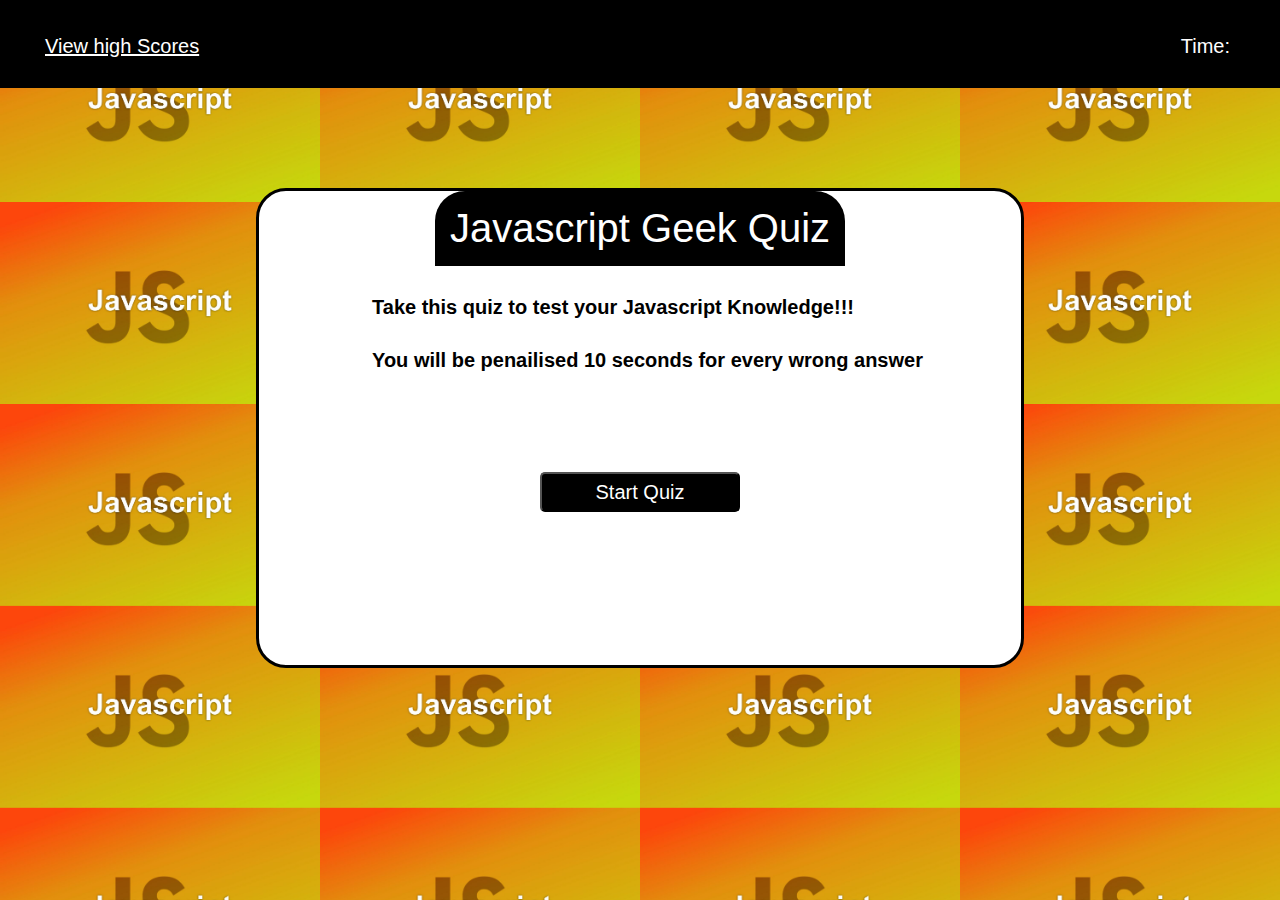
<file: index.html>
<!DOCTYPE html>
<html lang="en">

<head>
    <meta charset="UTF-8">
    <meta http-equiv="X-UA-Compatible" content="IE=edge">
    <meta name="viewport" content="width=device-width, initial-scale=1.0">
    <link rel="stylesheet" href="./style.css">
    <link rel="icon" type="image/x-icon" href="./JS.png">
    <title>Javascript Quiz</title>
</head>

<body>
    <!-- Header which has link to high scores and countdown timer-->
    <header>
        <div>
            <p><a href="./index2.html">View high Scores</a></p>
        </div>

        <div>
            <p id="timer">Time:<a id="timer-count"></a></p>
        </div>
    </header>

    <!-- This section contains the start button which activates the quiz-->
    <article id="start-div">
        <div>
            <h1>Javascript Geek Quiz</h1>
        </div>
        <div>
            <h3>Take this quiz to test your Javascript Knowledge!!!</h3>
            <p>You will be penailised 10 seconds for every wrong answer</p>
        </div>
        <div class="start-button">
            <button id="start-button">Start Quiz</button>
        </div>
    </article>
    
    <!-- Javascript pushes  the questions and possible answers to this section-->
    <section class="question">
        <div>
            <h3 id="question-text"></h3>
        </div>
        <div id="choices-section">
        </div>
      
    </section>

    <!-- This section display score from the quiz and prompts the user to input their initials -->
    <Section id="initials-page" class="enter-initals">
        <div>
            <h2>All done!</h2>
        </div>
        <div>
            <h3>Your final score is:<span id="final-score"></span></h3>
        </div>
        <div class="input-name">
            <h4>Enter your initials:</h4>
            <form action="name">
                <input id="initials-input" type="text" placeholder="enter your name here">
            </form>
            <button type="button" id="submit-button">Submit</button>
        </div>
    </Section>
     
    <script src="script.js"></script>
</body>

</html>
</file>
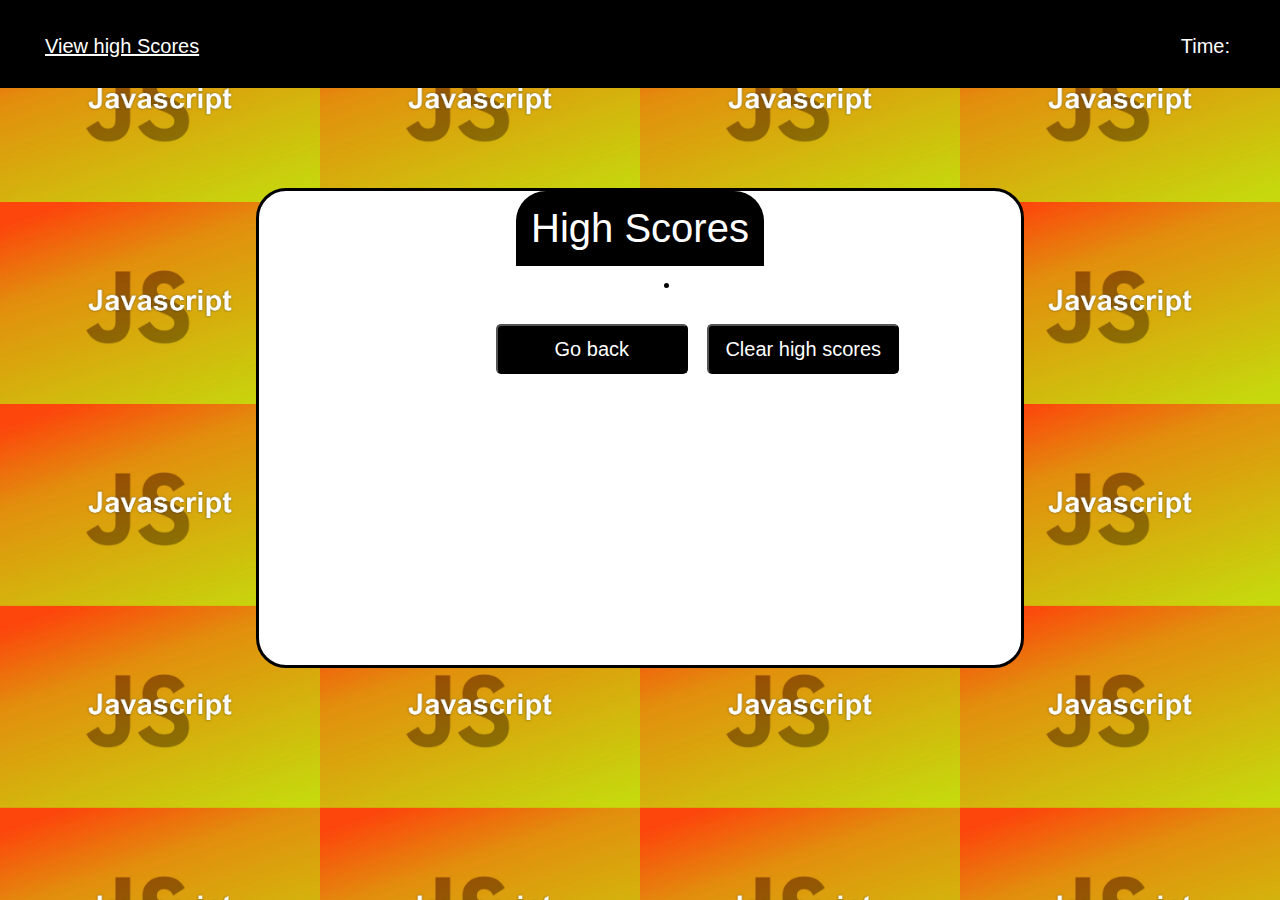
<file: index2.html>
<!DOCTYPE html>
<html lang="en">
<head>
    <meta charset="UTF-8">
    <meta http-equiv="X-UA-Compatible" content="IE=edge">
    <meta name="viewport" content="width=device-width, initial-scale=1.0">
    <link rel="stylesheet" href= "./style.css">
    <link rel="icon" type="image/x-icon" href="./UFC.jpg">
    <title>Javascript Quiz</title>
</head>
<body>
<!-- Header which has link to high scores and countdown timer-->
    <header>
        <div>
            <p><a href="./index.html">View high Scores</a></p>
        </div>

        <div>
            <p>Time:</p>
        </div>
    </header>

    <!-- Displays highscores with initials and lets go back to the start of the quiz and clear the highscores-->
    <section class="high-scores">
        <h2>High Scores</h2>
        <div>
            <ul id="highscore-name">
            </ul>
        </div>
      
        <div class="scores-button">
            <button id="go-back">Go back</button>
            <button id="clear-scores">Clear high scores</button>
        </div>
    </section>

    <!-- javascript link -->
    <script src="highscores.js"></script>
</body>
</html>
</file>
<file: style.css>
/** Sets font family and weight for page **/
* {
    box-sizing: border-box;
    margin: 0;
    padding: 0;
    font-weight: lighter;
    font-family: Verdana, Geneva, Tahoma, sans-serif;

}

/** adds background colour to the body**/
body {
    background-image: url(./Javascript.png);
    background-size: 25%;

}


/** Styles the header and font within the header **/
header {
    background-color: black;
    color: white;
    display: flex;
    min-height: 3rem;
    align-items: center;
    font-size: 20px;
    justify-content: space-between;
    padding: 15px 50px 50px 30px;
    padding-bottom: 30px;
    margin-bottom: 100px;
    
}


/** Sets size, position, border and backgroud image for starter quiz box **/
article {
    display: block;
    width: 60%;
    justify-items: center;
    border: 3px solid;
    border-radius: 30px;
    min-height: 30rem;
    margin: auto;
    margin-bottom: 100px;
    background-color:white;
        
}


/** styles font size and colour, back ground colour, radius of h2 in starter quiz box **/
article h1  {
    background-color: black;
    color: white;
    font-size: 40px;
    min-height: 50px;
    padding: 15px;
    border-radius: 30px 30px 0px 0px;

}


/** add space between h3's in starter quiz box, and changed font weight so it stands out from background image **/
article h3, article p {
    padding-top: 30px;
    font-weight: bold;

}


/** Sets font size and padding for h3 and p elements **/
h3, p {
    font-size: 20px;
    padding-left: 15px;
    padding-top: 20px;
}


/** Font colour on view score links in header **/
header a {
    color: white;
}


/** Centres the start quiz button **/
.start-button {
    display: flex;
    justify-content: center;
    margin-top: 100px;
}


/** Syles the start quick button **/
article button  {
    display: inline-block;
    background-color: black;
    color: white;
    width: 200px;
    height: 40px;
    font-size: 20px;
    border-radius: 5px;
   
}


/** Sets size, position, border and backgroud image for all question boxes **/
.question {
    margin-top: 200px;
    justify-items: center;
    width: 60%;
    border: 3px solid;
    border-radius: 30px;
    min-height: 30rem;
    margin: auto;
    margin-bottom: 150px;
    background-color:white;
    display: none;

       
}


/** styles font colour, back ground colour, radius of h3 in all questionboxes **/
.question h3 {
    margin-bottom: 100px;
    background-color: black;
    color: white;
    padding-bottom: 15px;
    border-radius: 30px 30px 0px 0px;

}


/** Styles all elements of the question buttons **/
.question button {
    display: block;
    background-color: black;
    color: white;
    width: 200px;
    height: 40px;
    font-size: 20px;
    margin-top: 10px;
    margin: auto;
    margin-bottom: 15px;
    border-radius: 5px;
    

}


/** Sets size, position, border and backgroud image for all page 2 boxes **/
#initials-page {
    display: none;
    width: 60%;
    justify-items: center;
    border: 3px solid;
    border-radius: 30px;
    min-height: 30rem;
    margin: auto;
    margin-bottom: 100px;
    background-color:white;

}

.high-scores {
    display: block;
    width: 60%;
    justify-items: center;
    border: 3px solid;
    border-radius: 30px;
    min-height: 30rem;
    margin: auto;
    margin-bottom: 100px;
    background-color:white;

}

/** styles font colour, back ground colour, radius of h2 in all page 2 boxes **/
.enter-initals h2,
.high-scores h2 {
    background-color: black;
    color: white;
    font-size: 40px;
    min-height: 50px;
    padding: 15px;
    border-radius: 30px 30px 0px 0px;
}


/** Sets font size and padding for page 2 h3 elements **/
.enter-initals h3,
.high-scores h3 {
    font-size: 30px;
    margin-top: 50px;

}


/** Aligns all elements in input-name div **/
.input-name {
    display: flex;
    flex-wrap: wrap;
    align-items: center;
    margin-top: 50px;
}


/** style name input box**/
.input-name input {
    margin-left: 10px;
    width: 15rem;
    height: 30px;
}


/** Styles submit name button**/
.input-name button {
    width: 100PX;
    height: 30px;
    margin-left: 15px;
    background-color: black;
    color: white;
    border-radius: 5px;
}


/** Adds margine and padding to h4 elements **/
.input-name h4 {
    margin-left: 15px;
    font-size: 30px;
}
 

/** Positions scores button **/
.scores-button {
    margin-top: 20px;
    margin-left: 100px;
}


/** Styes the scores button and font **/
.scores-button button {
    width: 12rem;
    height: 50px;
    margin-left: 15px;
    background-color: black;
    color: white;
    font-size: 20px;
    border-radius: 5px;
}


/** Positions highscores name div **/
#highscore-name {
    margin-left: 100px;
}


/** Enlarges all buttons when curser hovers over them**/
button:hover {
    transform: scale(1.1); 
    
}

.scores-list {
    padding: 10px;
}

/** Increases box widths at 900px **/
@media screen and (max-width: 900px) {
    article,
    .question,
    .enter-initals,
    .high-scores
     { width: 90%;
}
}


/** Makes elements wrap at 900px **/
@media screen and (max-width: 900px) {
    .enter-initals,
    .high-scores,
    .scores-button,
    .input-name  { 
        display: flex;
        flex-wrap: wrap;
        margin-left: 10px;
}
}


/** sets header width to fill containing parent  **/
@media screen and (max-width: 900px) {
.enter-initals h2,
.high-scores h2 ,
.enter-initals div,
.high-scores div    {
    width: 100%;
}
}


/** rests margin for scores buttons and winners initials  **/
@media screen and (max-width: 900px) {
.scores-button,
.enter-initals div,
.high-scores div   {
    margin-left: 10px;
;
}
}

/** lets the input name placeholder shrink to suit div **/
@media screen and (max-width: 900px) {
.input-name input {
    width: auto;

}
}



/** Adds a bottom margin to the start quiz button **/
@media screen and (max-width: 900px) {
.start-button {margin-bottom: 7vh;

}
}
</file>
